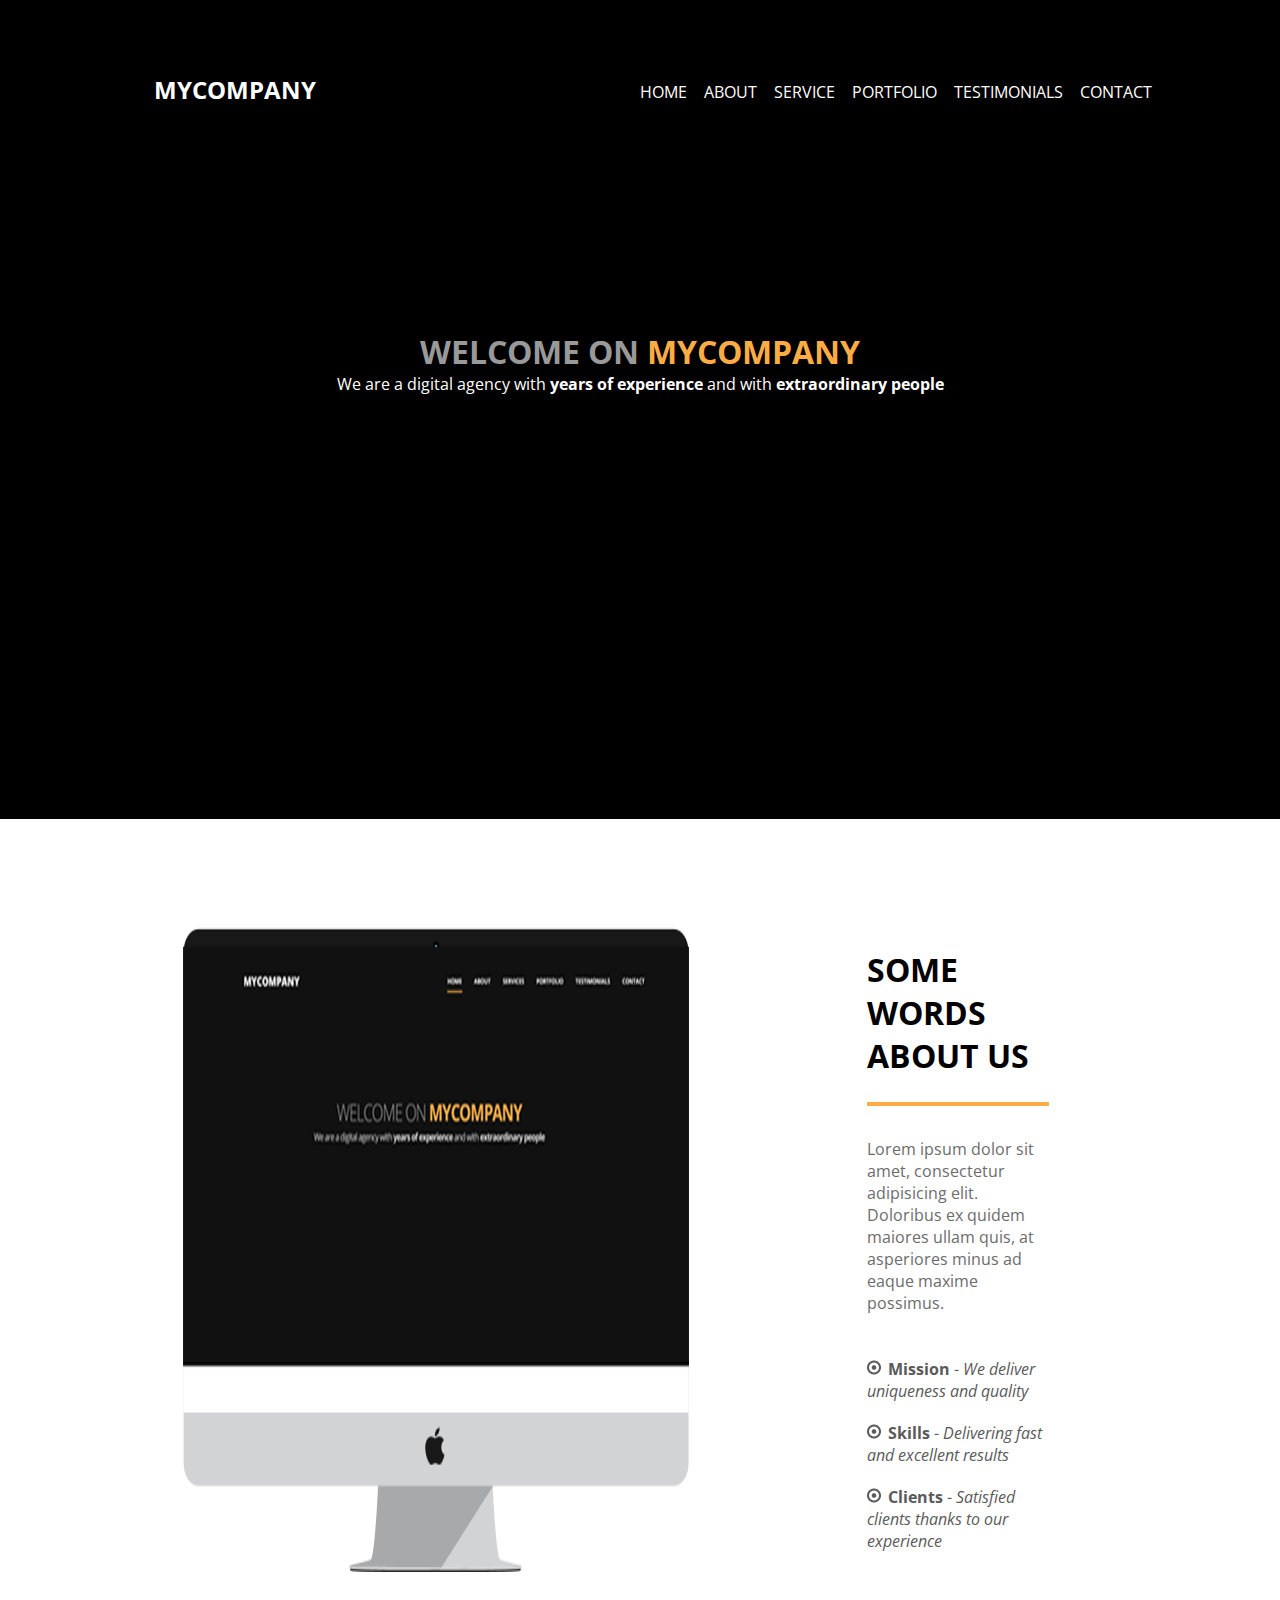
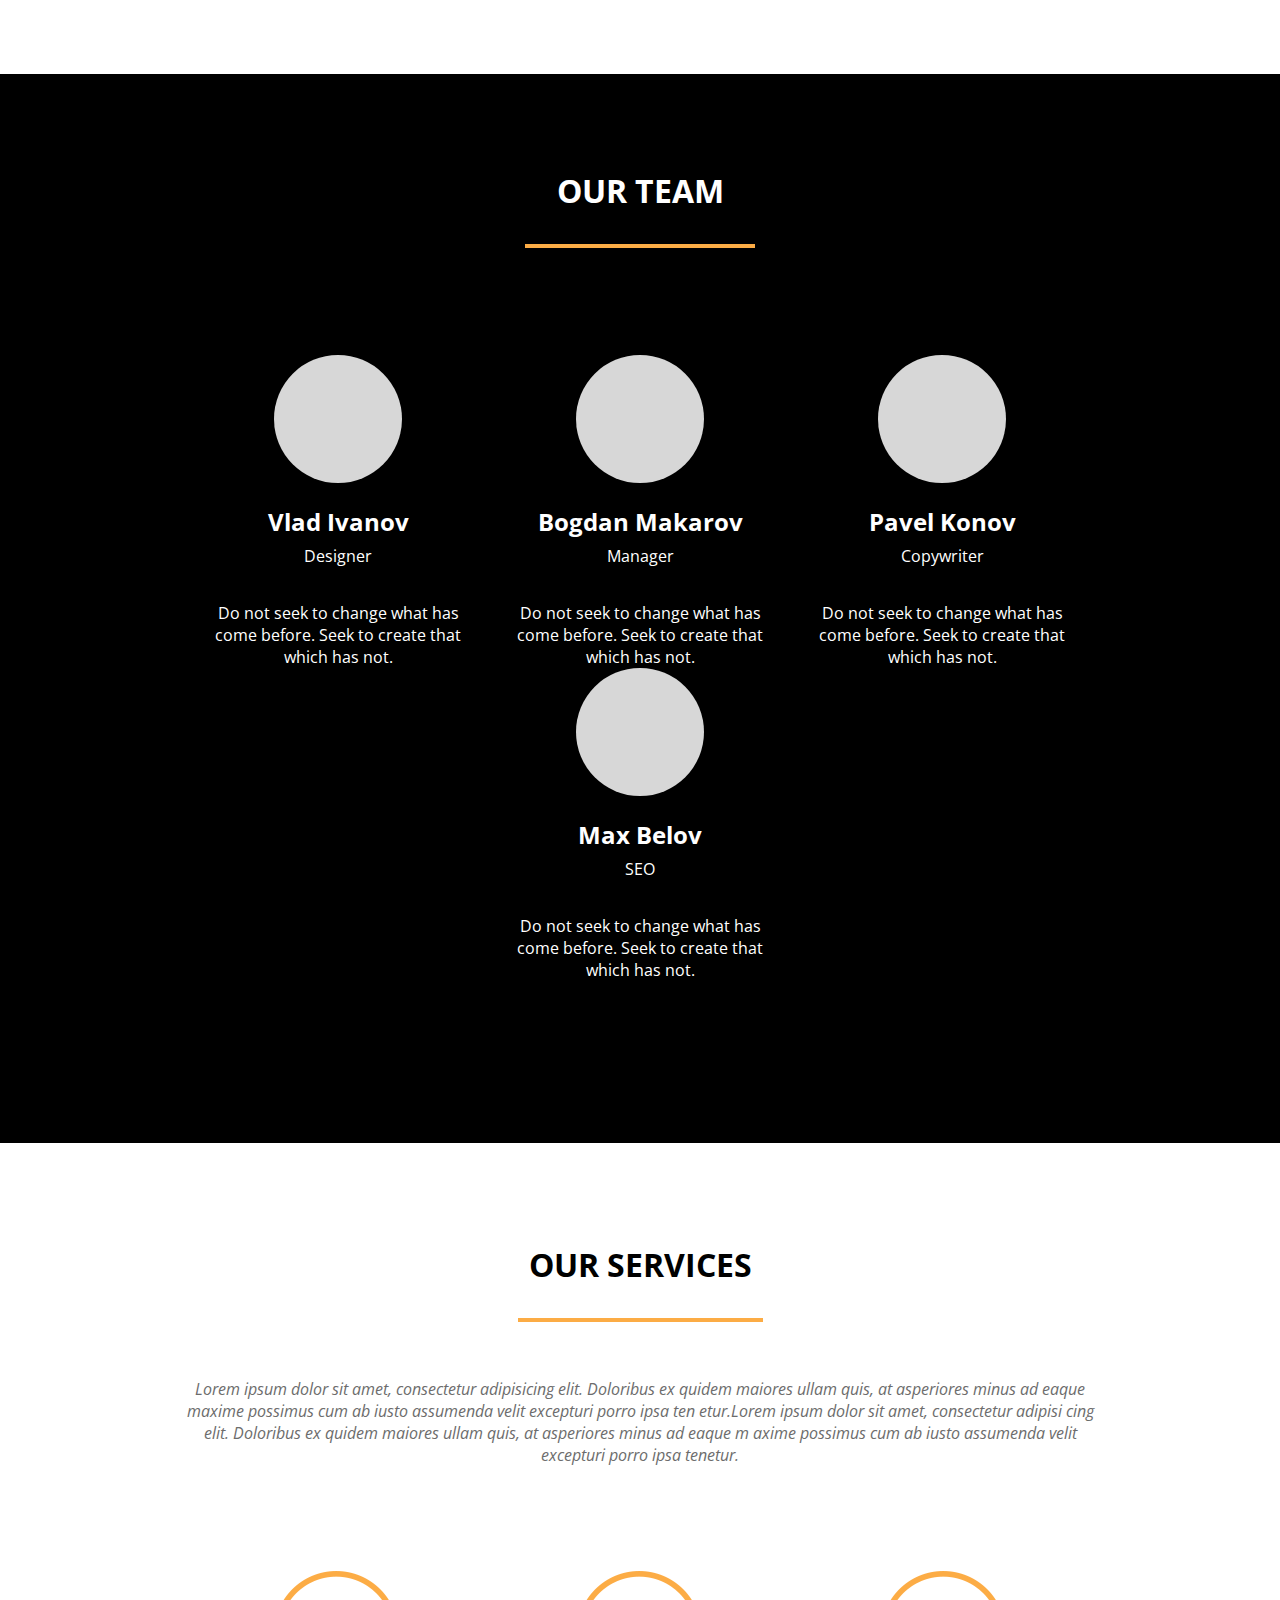
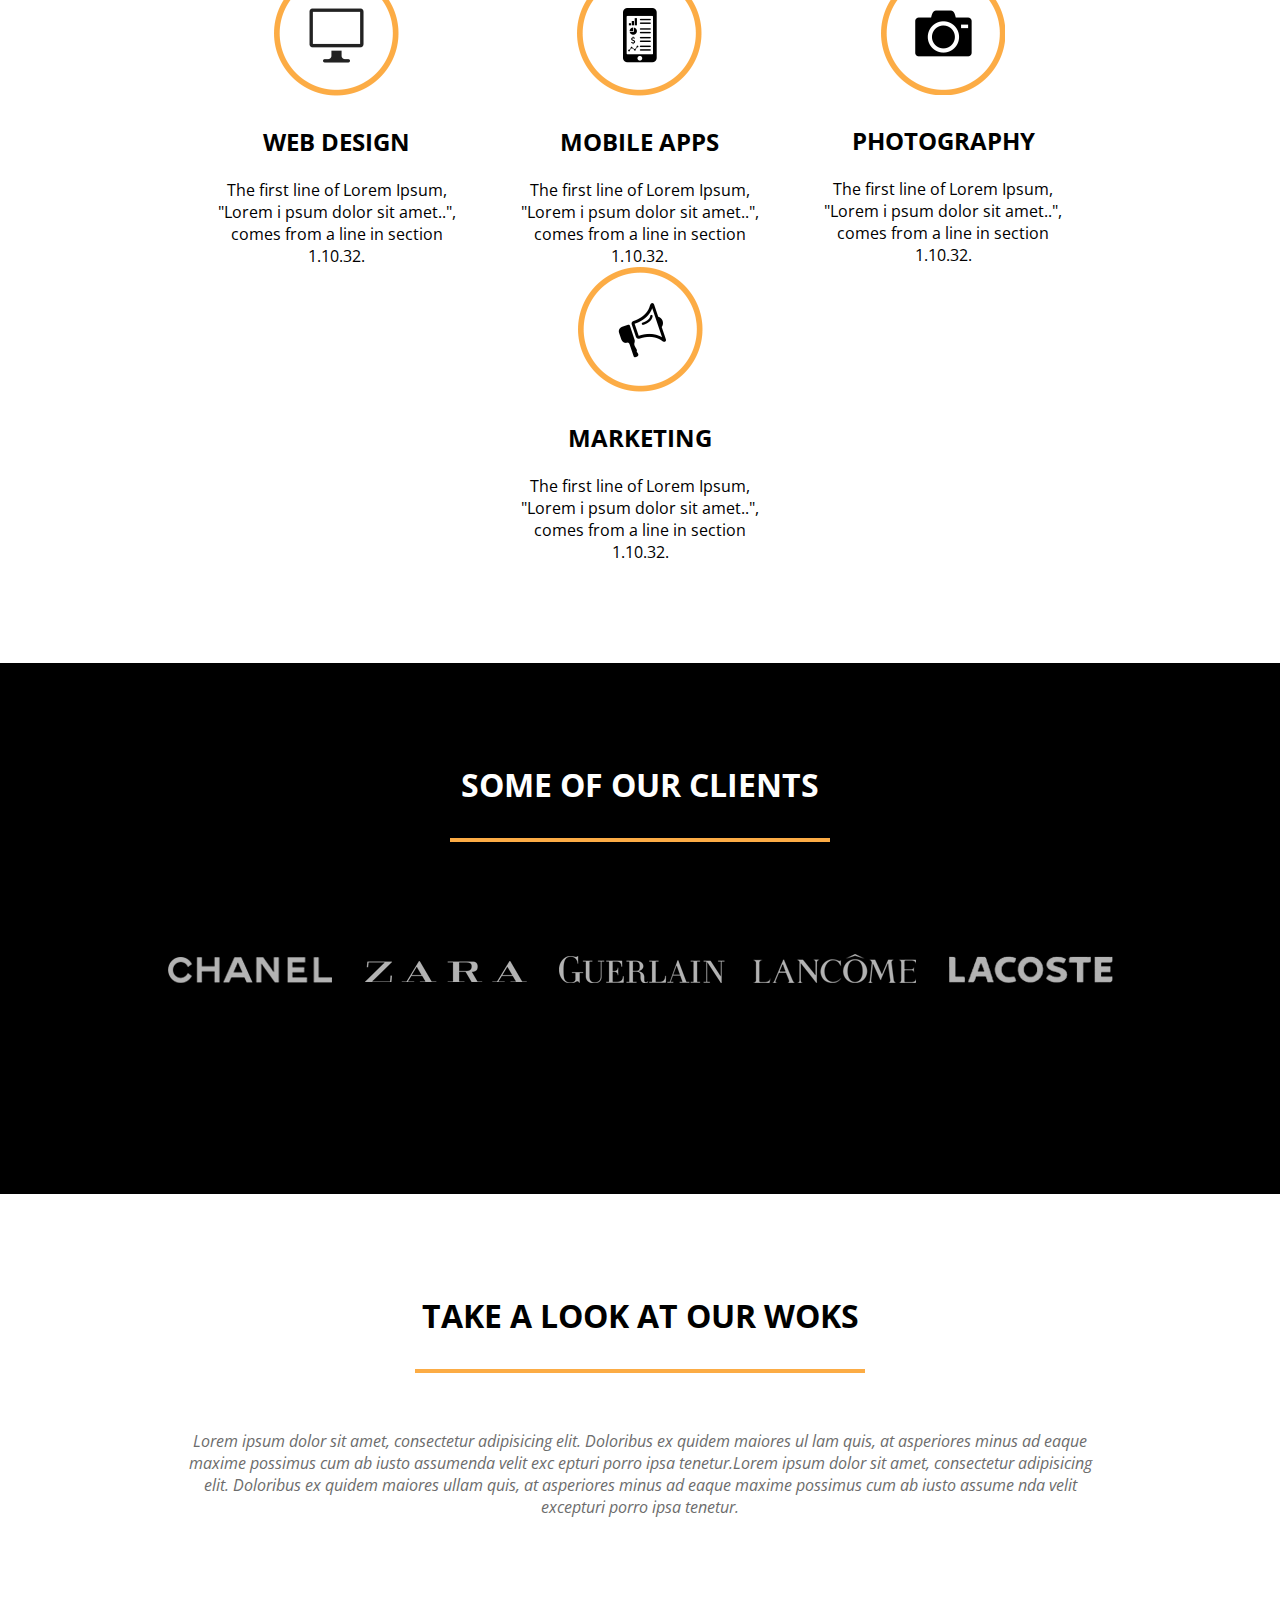
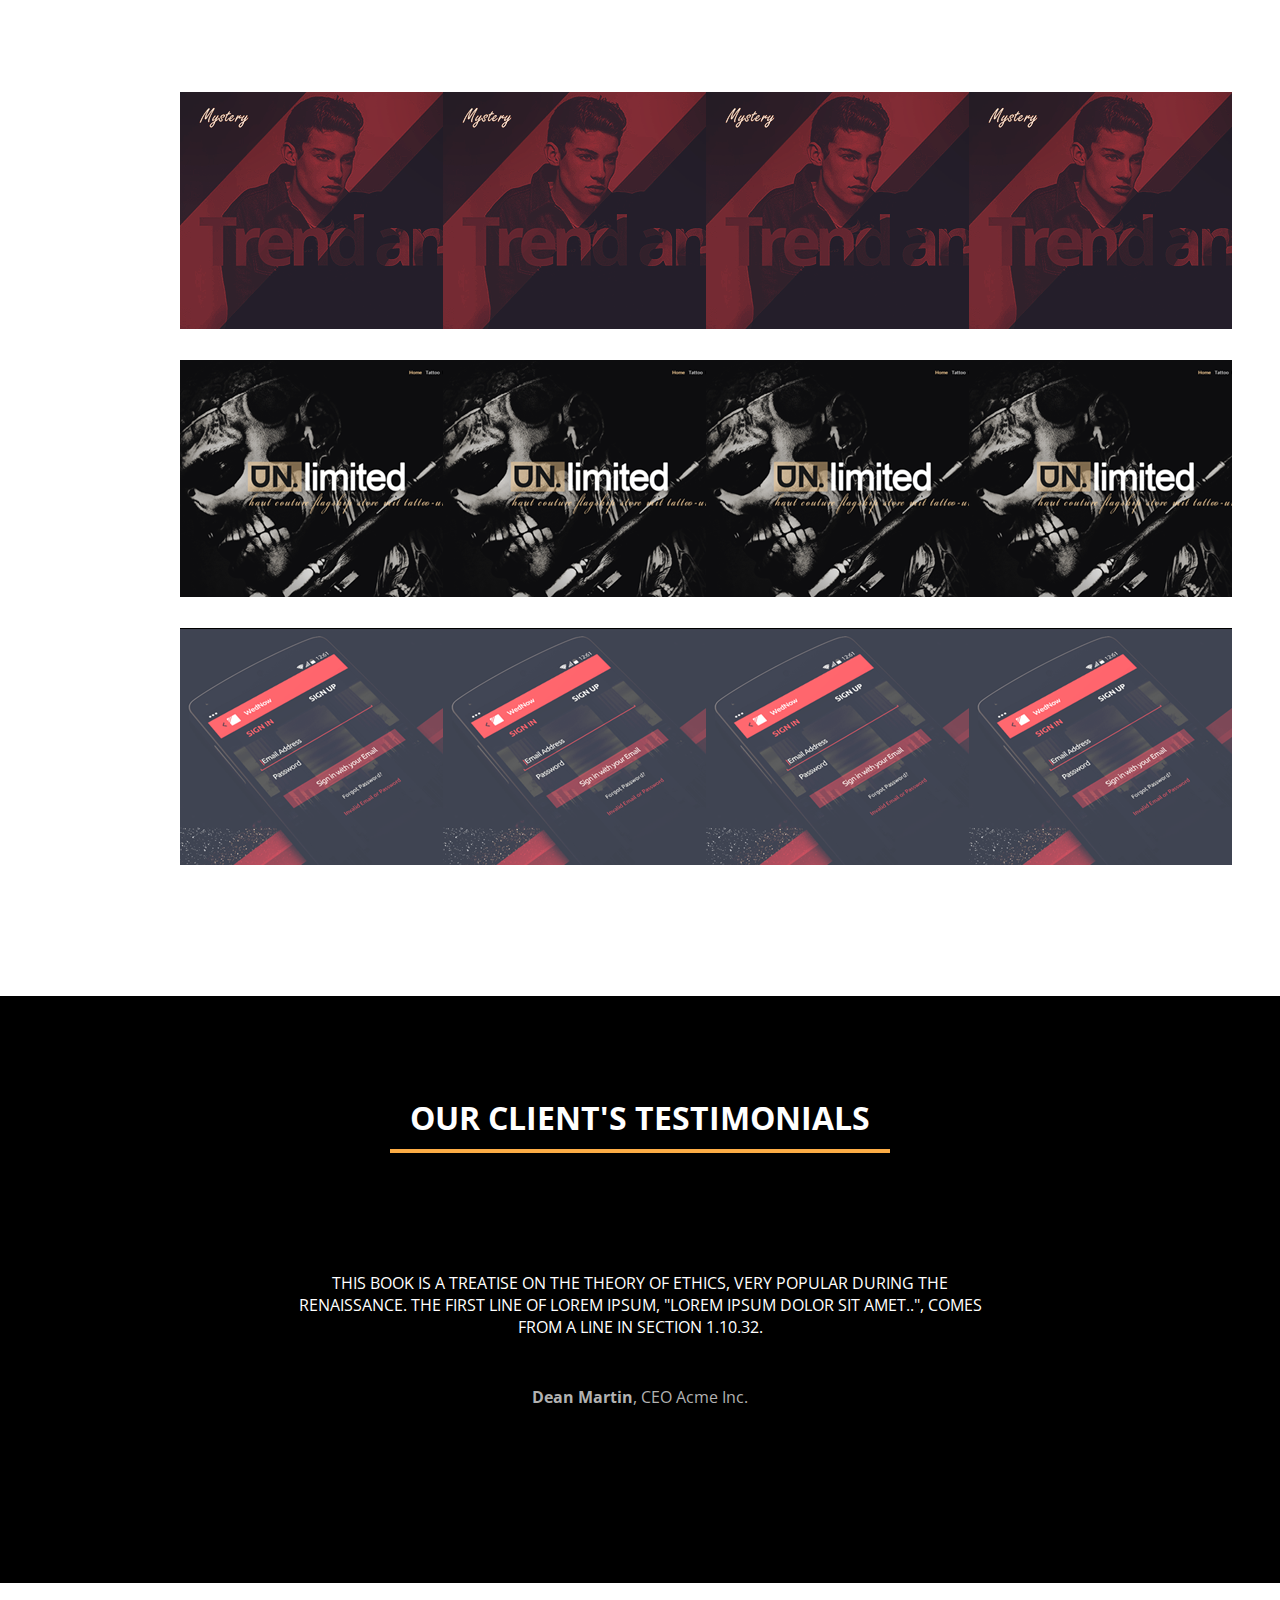
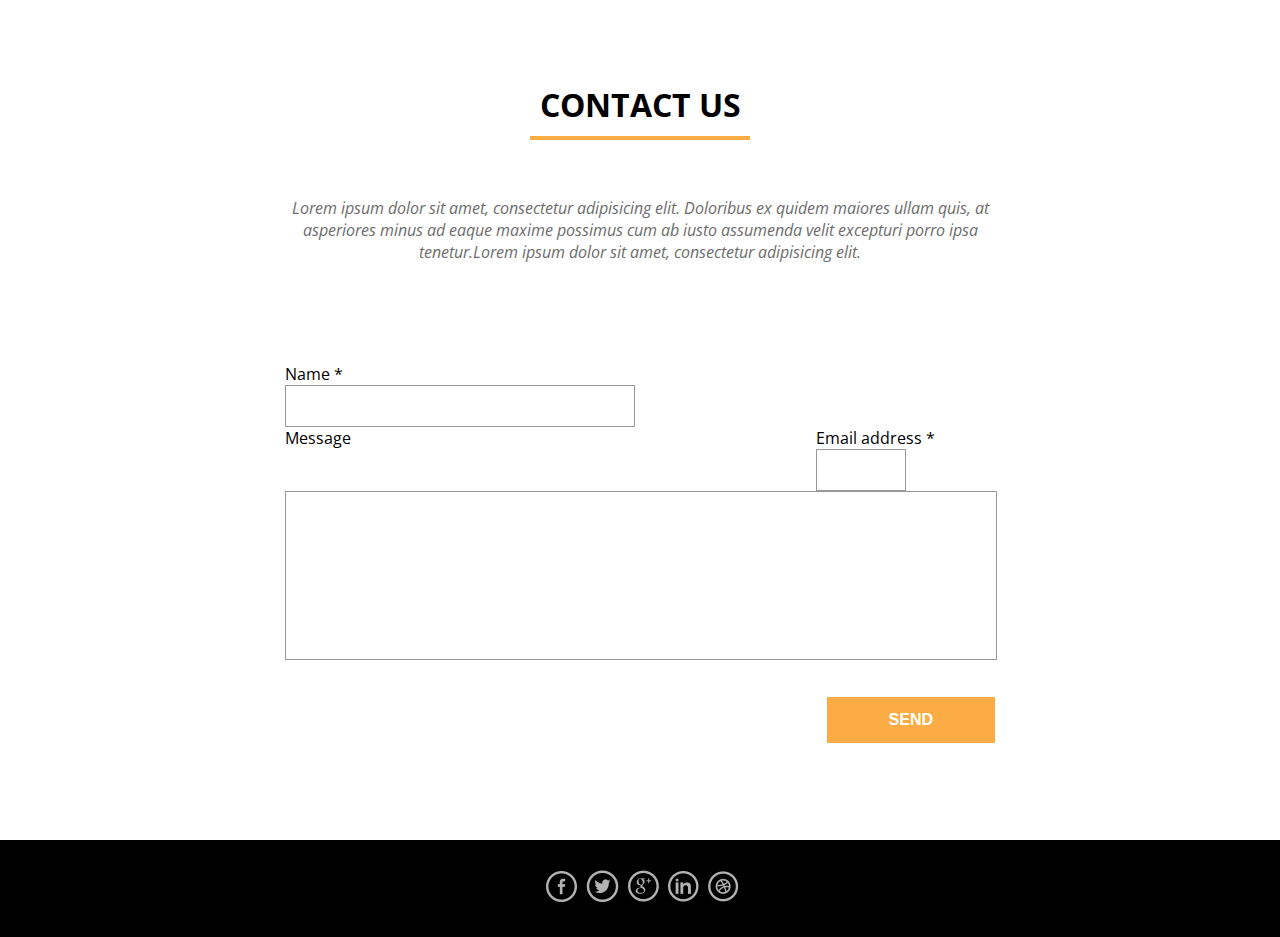
<file: mycompany/index.html>
<!DOCTYPE html>
<html>
<head>
    <meta charset="UTF-8">
    <title>Document</title>
    <link rel="stylesheet" href="style.css">
    <link href="https://fonts.googleapis.com/css?family=Open+Sans&display=swap" rel="stylesheet">
</head>
<body>
    <header>
        <div id="company_name"><a href="">MYCOMPANY</a></div>
        <div id="navigation">
            <a href="#">HOME</a>
            <a href="#">ABOUT</a>
            <a href="#">SERVICE</a>
            <a href="#">PORTFOLIO</a>
            <a href="#">TESTIMONIALS</a>
            <a href="#">CONTACT</a>
        </div>
    </header>

    <div id="welcome">
        <h1>WELCOME ON <span>MYCOMPANY</span> </h1>
        <p>We are a digital agency with <span>years of experience</span> and with <span>extraordinary people</span></p>
    </div>

    <div id="about">
        <img src="img/mac.png" alt="mac">
        <div>
            <h1>SOME WORDS ABOUT US</h1>
            <p>
                Lorem ipsum dolor sit amet, consectetur adipisicing elit.
                Doloribus ex quidem maiores ullam quis, at asperiores minus ad eaque
                maxime possimus.
            </p>
            <ul>
                <li><span>Mission</span> - <i>We deliver uniqueness and quality</i></li>
                <li><span>Skills</span> - <i>Delivering fast and excellent results</i></li>
                <li><span>Clients</span> - <i>Satisfied clients thanks to our experience</i></li>
            </ul>
        </div>
    </div>

    <div id="our_team">
        <h1>OUR TEAM</h1>
        <div id="people">
            <div class="human">
                <div class="avatar"></div>
                <h2 class="first_name_and_last_name">Vlad Ivanov</h2>
                <p class="position">Designer</p>
                <p class="description">Do not seek to change what has come before. Seek to create that which has not.</p> 
            </div>
            <div class="human">
                <div class="avatar"></div>
                <h2 class="first_name_and_last_name">Bogdan Makarov</h2>
                <p class="position">Manager</p>
                <p class="description">Do not seek to change what has come before. Seek to create that which has not.</p> 
            </div>
            <div class="human">
                <div class="avatar"></div>
                <h2 class="first_name_and_last_name">Pavel Konov</h2>
                <p class="position">Copywriter</p>
                <p class="description">Do not seek to change what has come before. Seek to create that which has not.</p> 
            </div>
            <div class="human">
                <div class="avatar"></div>
                <h2 class="first_name_and_last_name">Max Belov</h2>
                <p class="position">SEO</p>
                <p class="description">Do not seek to change what has come before. Seek to create that which has not.</p> 
            </div>
        </div> 
    </div>

    <div id="our_services">
        <h1>OUR SERVICES</h1>
        <p><i>
            Lorem ipsum dolor sit amet, consectetur adipisicing elit. Doloribus ex quidem maiores ullam 
            quis, at asperiores minus ad eaque maxime possimus
            cum ab iusto assumenda velit excepturi porro ipsa ten
            etur.Lorem ipsum dolor sit amet, consectetur adipisi
            cing elit. Doloribus ex quidem maiores ullam quis, at asperiores minus ad eaque m
            axime possimus cum ab iusto assumenda velit excepturi porro ipsa tenetur.
        </i></p>
        <div id="services">
            <div class="service">
                <img src="img/services/web_design.png">
                <h2 class="service_title">WEB DESIGN</h2>
                <p class="service_description">
                    The first line of Lorem Ipsum, "Lorem i
                    psum dolor sit amet..", comes from a line 
                    in section 1.10.32.
                </p>
            </div>
            <div class="service">
                <img src="img/services/mobile_apps.png">
                <h2 class="service_title">MOBILE APPS</h2>
                <p class="service_description">
                    The first line of Lorem Ipsum, "Lorem i
                    psum dolor sit amet..", comes from a line 
                    in section 1.10.32.
                </p>
            </div>
            <div class="service">
                <img src="img/services/photography.png">
                <h2 class="service_title">PHOTOGRAPHY</h2>
                <p class="service_description">
                    The first line of Lorem Ipsum, "Lorem i
                    psum dolor sit amet..", comes from a line 
                    in section 1.10.32.
                </p>
            </div>
            <div class="service">
                <img src="img/services/marketing.png">
                <h2 class="service_title">MARKETING</h2>
                <p class="service_description">
                    The first line of Lorem Ipsum, "Lorem i
                    psum dolor sit amet..", comes from a line 
                    in section 1.10.32.
                </p>
            </div>
        </div>
    </div>

    <div id="our_clients">
        <h1>SOME OF OUR CLIENTS</h1>
        <div id="clients">
            <img src="img/clients.png" alt="clients">
        </div>
    </div>

    <div id="our_works">
        <h1>TAKE A LOOK AT OUR WOKS</h1>
        <p><i>
            Lorem ipsum dolor sit amet, consectetur adipisicing elit. Doloribus ex quidem maiores ul
            lam quis, at asperiores minus ad eaque maxime possimus cum ab iusto assumenda velit exc
            epturi porro ipsa tenetur.Lorem ipsum dolor sit amet, consectetur adipisicing elit. Doloribus 
            ex quidem maiores ullam quis, at asperiores minus ad eaque maxime possimus cum ab iusto assume
            nda velit excepturi porro ipsa tenetur.
        </i></p>
        <div id="our_works_images">
            <div class="line">
                <img src="img/our_works/item5.png" alt="item5">
                <img src="img/our_works/item5.png" alt="item5">
                <img src="img/our_works/item5.png" alt="item5">
                <img src="img/our_works/item5.png" alt="item5">
            </div>
            <div class="line">
                <img src="img/our_works/item1.png" alt="item2">
                <img src="img/our_works/item1.png" alt="item2">
                <img src="img/our_works/item1.png" alt="item2">
                <img src="img/our_works/item1.png" alt="item2">
            </div>
            <div class="line">
                <img src="img/our_works/item4.png" alt="item4">
                <img src="img/our_works/item4.png" alt="item4">
                <img src="img/our_works/item4.png" alt="item4">
                <img src="img/our_works/item4.png" alt="item4">
            </div>
        </div>
    </div>

    <div id="testimonials">
        <h1>OUR CLIENT'S TESTIMONIALS</h1>
        <p id="testimonial">
            This book is a treatise on the theory of ethics, 
            very popular during the Renaissance. The first line of Lorem Ipsum, 
            "Lorem ipsum dolor sit amet..", comes from a line in section 1.10.32.
        </p>
        <p id="name"><span>Dean Martin</span>, CEO Acme Inc.</p>
    </div>

    <div id="contact_us">
        <h1>CONTACT US</h1>
        <p><i>
            Lorem ipsum dolor sit amet, consectetur adipisicing elit. Doloribus ex quidem 
            maiores ullam quis, at asperiores minus ad eaque maxime possimus cum ab iusto assumenda 
            velit excepturi porro ipsa tenetur.Lorem ipsum dolor sit amet, consectetur adipisicing 
            elit. 
        </i></p>
        <form action="" method="">
            <div id="name_and_email">
                <div id="one">
                    <p>Name <span>*</span></p>
                    <input type="text" id="form_name">
                </div>
                <div id="two">
                    <p>Email address <span>*</span></p>
                    <input type="text" id="form_email">
                </div>
            </div>
            <p>Message</p>
            <textarea id="message"></textarea>
            <input type="submit" id="form_send" value="SEND">
        </form>
    </div>

    <div id="footer">
        <div id="contacts">
            <a href=""><img src="img/contacts/facebook.png"></a>
            <a href=""><img src="img/contacts/twitter.png"></a>
            <a href=""><img src="img/contacts/google.png"></a>
            <a href=""><img src="img/contacts/linkedin.png"></a>
            <a href=""><img src="img/contacts/dribbble.png"></a>
        </div>
    </div>
</body>
</html>
</file>
<file: mycompany/style.css>
*
{
    margin: 0px;
    padding: 0px;
}

body
{
    font-family: "Open Sans", sans-serif;
    background-color: black;
}

a
{
    text-decoration: none;
}

header
{
    margin-top: 56px;
    width: 100%;
}

header #company_name
{
    font-size: 24px;
    display: inline-block;
    margin-left: 12%;
    padding: 17px 0px;
}

header #company_name a
{
    color: white;
    font-weight: bold;
}

#navigation
{
    float: right;
    display: flex;
    flex-direction: row;
    margin-right: 8.7%;
    margin-top: 8px;
}

#navigation a
{
    padding: 17px 0px;
    margin-right: 17px;
    color: white;
}

#navigation a:hover
{
    border-bottom: 3px solid #fcac45;
}

#welcome
{
    color: white;
    width: 100%;
    padding-bottom: 424px;
}

#welcome h1
{
    margin-top: 207px;
    color: #999999;
    text-align: center;
}

#welcome h1 span
{
    color: #fcac45;
    font-weight: bold;
}

#welcome p
{
    text-align: center;
}

#welcome p span
{
    font-weight: bold;
}

#about
{
    display: flex;
    background-color: white;
    justify-content: center;
    padding: 104px 231px 102px 180px;
}

#about div
{
    margin-left: 175px;
    width: 408px;
}

#about div h1
{
    padding: 25px 0px;
    border-bottom: 4px solid #fcac45;
}

#about div p
{
    margin-top: 32px;
    color: #6c6c6c;
}

#about div ul
{
    list-style-position: inside;
    list-style-image: url("img/list-style-image.png");
    margin-top: 44px;
}

#about div ul li
{
    margin-bottom: 20px;
    color: #5a5a5a;
}

#about div ul li span
{
    font-weight: bold;
}

#our_team
{
    padding: 95px 187px 162px 187px;
}

#our_team h1
{
    color: white;
    text-align: center;
    border-bottom: 4px solid #fcac45;
    margin: 0px auto;
    padding-bottom: 32px;
    width: 230px;
}

#people
{
    margin-top: 107px;
    color: white;
    display: flex;
    justify-content: space-around;
    flex-wrap: wrap;
}

.human
{
    width: 248px;
}

.avatar
{
    height: 128px;
    width: 128px;
    border-radius: 128px;
    background-color: #d7d7d7;
    margin: 0px auto;
}

.first_name_and_last_name
{
    margin-top: 22px;
    text-align: center;
}

.position
{
    margin-top: 7px;
    text-align: center;
}

.description
{
    margin-top: 35px;
    text-align: center;
}

#our_services
{
    background-color: white;
    padding: 100px 185px 100px 185px;
}

#our_services h1
{
    color: black;
    text-align: center;
    border-bottom: 4px solid #fcac45;
    margin: 0px auto;
    padding-bottom: 32px;
    width: 245px;
}

#our_services > p
{
    text-align: center;
    margin-top: 56px;
    color: #6c6c6c;
}

#services
{
    margin-top: 105px;
    display: flex;
    justify-content: space-around;
    flex-wrap: wrap;
}

.service
{
    width: 245px;
}

.service img
{
    display: block;
    margin: 0px auto;
}

.service h2
{
    margin-top: 29px;
    text-align: center;
}

.service p
{
    margin-top: 21px;
    text-align: center;
}

#our_clients
{
    padding: 100px 0px 211px;
}

#our_clients h1
{
    text-align: center;
    width: 380px;
    margin: 0px auto;
    padding-bottom: 32px;
    border-bottom: 4px solid #fcac45;
    color: white;
}

#clients
{
    margin: 0px auto;
    margin-top: 112px;
    display: flex;
    justify-content: center;
}

#our_works
{
    background-color: white;
    padding: 100px 180px;
}

#our_works h1
{
    text-align: center;
    width: 450px;
    margin: 0px auto;
    padding-bottom: 32px;
    border-bottom: 4px solid #fcac45;
}

#our_works p
{
    margin-top: 57px;
    text-align: center;
    color: #6c6c6c;
}

#our_works_images
{
    margin-top: 174px;
}

.line
{
    display: flex;
    justify-content: space-between;
    margin-bottom: 31px;
}

#testimonials
{
    padding: 100px 285px 175px 285px;
    color: white;
}

#testimonials h1
{
    text-align: center;
    padding-bottom: 10px;
    border-bottom: 4px solid #fcac45;
    width: 500px;
    margin: 0px auto;
}

#testimonial
{
    text-align: center;
    margin-top: 119px;
    text-transform: uppercase;
}

#testimonials #name
{
    text-align: center;
    color: #b2b2b2;
    margin-top: 48px;
}

#testimonials #name span
{
    font-weight: bold;
}

#contact_us
{
    background-color: white;
    
    padding: 100px 285px 175px 285px;
}

#contact_us h1
{
    text-align: center;
    padding-bottom: 10px;
    border-bottom: 4px solid #fcac45;
    width: 220px;
    margin: 0px auto;
}

#contact_us > p
{
    margin-top: 57px;
    text-align: center;
    color: #6c6c6c;
}

#contact_us form
{
    margin-top: 100px;
}

#name_and_email p
{
    display: inline;
}

#one, #two
{
    display: flex;
    flex-direction: column;
}

#form_name, #form_email
{
    width: 49%;
    height: 40px;
    border: 1px solid #999999;
}

#two
{
    float: right;
}

#contact_us textarea
{
    height: 167px;
    width: 100%;
    border: 1px solid #999999;
    resize: none;
}

#form_send
{
    float: right;
    padding: 14px 62px;
    border: 0px;
    background-color: #fcac45;
    color: white;
    font-size: 16px;
    font-weight: bold;
    margin-top: 32px;
}

#footer
{
    padding: 30px 0px;
    display: flex;
    justify-content: center;
}

#contacts img
{
    margin-left: 5px;
}



@media screen and (max-width: 914px)
{

}
</file>
